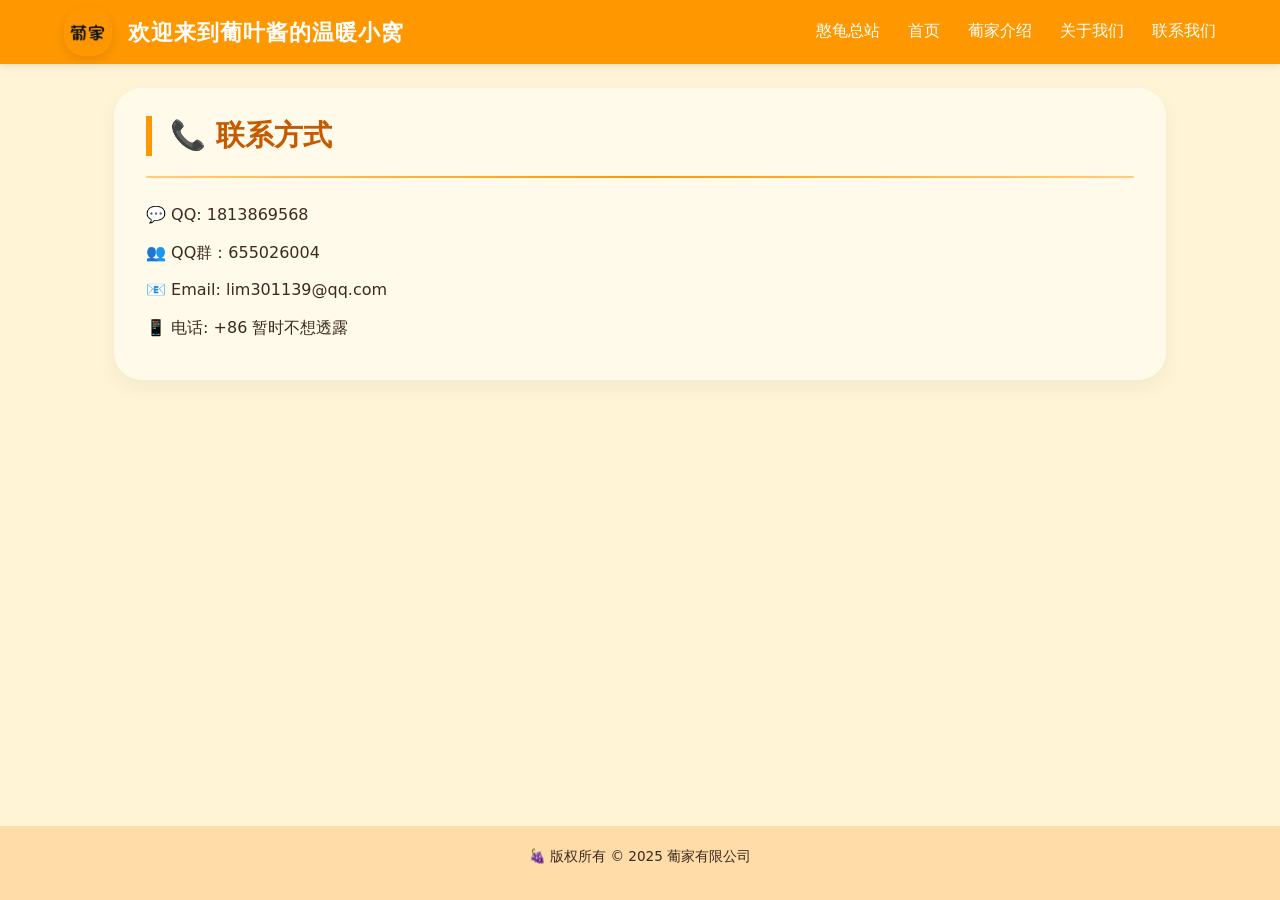
<file: ContactUs/index.html>
<!DOCTYPE html>
<html lang="zh-CN">
<head>
  <meta charset="UTF-8">
  <meta name="viewport" content="width=device-width, initial-scale=1.0">
  <title>葡叶酱的温暖小窝 - 联系我们</title>
  <link rel="icon" type="image/x-icon" href="../Resources/images/tuan-zi/团子%20(3).ico">
  <link rel="stylesheet" href="../CSS/styles.css">
  <script src="../JS/script.js" defer></script>
</head>
<body>

<header class="header">
  <div class="container">
    <div class="logo-container">
      <img src="../Resources/images/logo.png" alt="葡叶酱的温暖小窝 Logo">
      <span class="web-name">欢迎来到葡叶酱的温暖小窝</span>
    </div>
    <button class="menu-toggle" id="menuToggle" aria-label="菜单">☰</button>
    <nav class="nav-links" id="navLinks">
      <a href="https://seasoned-turtle.github.io">憨龟总站</a>
      <a href="../">首页</a>
      <a href="../GrapeHome/">葡家介绍</a>
      <a href="../AboutUs/">关于我们</a>
      <a href="./">联系我们</a>
    </nav>
  </div>
</header>

<main>
  <section>
    <h2>📞 联系方式</h2>
    <hr>
    <p>💬 QQ: 1813869568</p>
    <p>👥 QQ群：655026004</p>
    <p>📧 Email: lim301139@qq.com</p>
    <p>📱 电话: +86 暂时不想透露</p>
  </section>
</main>

<footer>
  <p>🍇 版权所有 © 2025 葡家有限公司</p>
</footer>

</body>
</html>
</file>
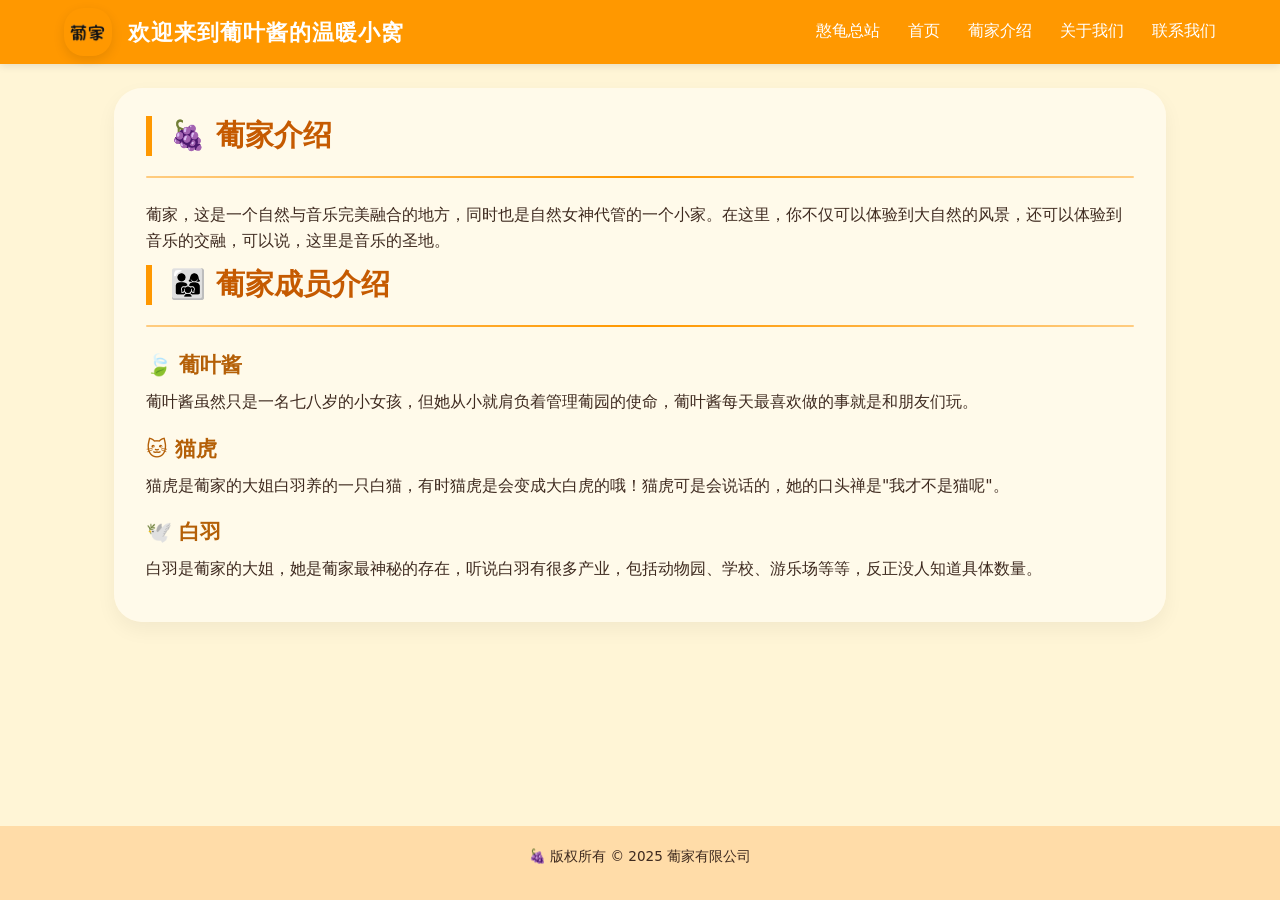
<file: GrapeHome/index.html>
<!DOCTYPE html>
<html lang="zh-CN">
<head>
  <meta charset="UTF-8">
  <meta name="viewport" content="width=device-width, initial-scale=1.0">
  <title>葡叶酱的温暖小窝 - 葡家介绍</title>
  <link rel="icon" type="image/x-icon" href="../Resources/images/tuan-zi/团子%20(2).ico">
  <link rel="stylesheet" href="../CSS/styles.css">
  <script src="../JS/script.js" defer></script>
</head>
<body>

<header class="header">
  <div class="container">
    <div class="logo-container">
      <img src="../Resources/images/logo.png" alt="葡叶酱的温暖小窝 Logo">
      <span class="web-name">欢迎来到葡叶酱的温暖小窝</span>
    </div>
    <button class="menu-toggle" id="menuToggle" aria-label="菜单">☰</button>
    <nav class="nav-links" id="navLinks">
      <a href="https://seasoned-turtle.github.io">憨龟总站</a>
      <a href="../">首页</a>
      <a href="./">葡家介绍</a>
      <a href="../AboutUs/">关于我们</a>
      <a href="../ContactUs/">联系我们</a>
    </nav>
  </div>
</header>

<main>
  <section>
    <h2 id="introduce">🍇 葡家介绍</h2>
    <hr>
    <p>葡家，这是一个自然与音乐完美融合的地方，同时也是自然女神代管的一个小家。在这里，你不仅可以体验到大自然的风景，还可以体验到音乐的交融，可以说，这里是音乐的圣地。</p>

    <h2 id="member">👨‍👩‍👧 葡家成员介绍</h2>
    <hr>

    <h3>🍃 葡叶酱</h3>
    <p>葡叶酱虽然只是一名七八岁的小女孩，但她从小就肩负着管理葡园的使命，葡叶酱每天最喜欢做的事就是和朋友们玩。</p>

    <h3>🐱 猫虎</h3>
    <p>猫虎是葡家的大姐白羽养的一只白猫，有时猫虎是会变成大白虎的哦！猫虎可是会说话的，她的口头禅是"我才不是猫呢"。</p>

    <h3>🕊️ 白羽</h3>
    <p>白羽是葡家的大姐，她是葡家最神秘的存在，听说白羽有很多产业，包括动物园、学校、游乐场等等，反正没人知道具体数量。</p>
  </section>
</main>

<footer>
  <p>🍇 版权所有 © 2025 葡家有限公司</p>
</footer>

</body>
</html>
</file>
<file: CSS/styles.css>
/* ========== RESET & GLOBAL ========== */
* {
    margin: 0;
    padding: 0;
    box-sizing: border-box;
    cursor: url("../Resources/images/Mouse_cursor/SummerPockets.png"), url("../Resources/images/Mouse_cursor/SummerPockets.cur"), default;
}

body {
    font-family: 'Segoe UI', 'Noto Sans', system-ui, 'Helvetica Neue', Arial, sans-serif;
    background-color: #fff5d6;
    display: flex;
    flex-direction: column;
    min-height: 100vh;
}

/* ========== HEADER 优化 ========== */
.header {
    background-color: #ff9800;
    position: fixed;
    top: 0;
    width: 100%;
    height: 64px;
    z-index: 1000;
    box-shadow: 0 2px 8px rgba(0, 0, 0, 0.1);
}

.header .container {
    max-width: 1200px;
    margin: 0 auto;
    padding: 0 24px;
    height: 100%;
    display: flex;
    justify-content: space-between;
    align-items: center;
}

.logo-container {
    display: flex;
    align-items: center;
    gap: 16px;
}

.logo-container img {
    width: 48px;
    height: 48px;
    object-fit: contain;
    transition: transform 0.2s ease;
}

.logo-container img:hover {
    transform: scale(1.02);
}

.web-name {
    font-size: 1.35rem;
    font-weight: 600;
    color: white;
    letter-spacing: 1px;
    white-space: nowrap;
}

/* 导航菜单 */
.nav-links {
    display: flex;
    gap: 28px;
}

.nav-links a {
    color: white;
    text-decoration: none;
    font-weight: 500;
    padding: 6px 0;
    transition: color 0.2s, border-bottom 0.2s;
    border-bottom: 2px solid transparent;
}

.nav-links a:hover {
    color: #ffd966;
    border-bottom-color: #ffd966;
}

.menu-toggle {
    display: none;
    background: none;
    border: none;
    color: white;
    font-size: 28px;
    cursor: pointer;
    line-height: 1;
}

/* 响应式导航 */
@media (max-width: 768px) {
    .menu-toggle {
        display: block;
    }
    .nav-links {
        position: fixed;
        top: 64px;
        right: -260px;
        flex-direction: column;
        background: #e65100;
        width: 220px;
        padding: 20px;
        border-radius: 0 0 0 16px;
        gap: 20px;
        transition: right 0.3s cubic-bezier(0.2, 0.9, 0.4, 1.1);
        box-shadow: -4px 8px 16px rgba(0, 0, 0, 0.15);
        z-index: 999;
    }
    .nav-links.open {
        right: 0;
    }
    .nav-links a {
        text-align: center;
        padding: 10px;
    }
    .web-name {
        font-size: 1rem;
    }
    .logo-container img {
        width: 38px;
        height: 38px;
    }
}

/* ========== MAIN 布局 ========== */
main {
    flex: 1;
    max-width: 1100px;
    margin: 88px auto 40px;
    padding: 0 24px;
    width: 100%;
}

/* 卡片区块 */
section {
    background: rgba(255, 250, 235, 0.95);
    padding: 28px 32px;
    border-radius: 28px;
    box-shadow: 0 8px 20px rgba(0, 0, 0, 0.05);
    margin-bottom: 32px;
    transition: transform 0.2s, box-shadow 0.2s;
    backdrop-filter: blur(1px);
}

section:hover {
    box-shadow: 0 12px 28px rgba(0, 0, 0, 0.08);
}

h2 {
    font-size: 1.8rem;
    color: #c55a00;
    border-left: 6px solid #ff9800;
    padding-left: 18px;
    margin-bottom: 20px;
    font-weight: 600;
}

h3 {
    font-size: 1.3rem;
    color: #b45f06;
    margin: 20px 0 10px 0;
}

hr {
    border: none;
    height: 2px;
    background: linear-gradient(90deg, #ffcc80, #ff9800, #ffcc80);
    margin: 16px 0 24px;
    border-radius: 2px;
}

p {
    line-height: 1.6;
    color: #3e2a1f;
    margin-bottom: 12px;
}

img {
    max-width: 100%;
    border-radius: 20px;
    display: block;
    margin: 20px auto;
    box-shadow: 0 4px 12px rgba(0, 0, 0, 0.1);
    transition: transform 0.2s;
}

img:hover {
    transform: scale(1.01);
}

/* 链接样式 */
a {
    color: #e65100;
    text-decoration: none;
    font-weight: 500;
    transition: color 0.2s;
}

a:hover {
    color: #ff9800;
    text-decoration: underline;
}

/* 二维码容器 */
.qrLinkContainer {
    position: relative;
    display: inline-block;
    margin-top: 12px;
}

.qr-trigger {
    background: #ff9800;
    padding: 8px 20px;
    border-radius: 40px;
    color: white;
    font-weight: bold;
    cursor: pointer;
    display: inline-block;
    transition: background 0.2s;
    user-select: none;
}

.qr-trigger:hover {
    background: #e65100;
}

#qrCodeContainer {
    position: absolute;
    top: 48px;
    left: 0;
    background: white;
    padding: 12px;
    border-radius: 20px;
    box-shadow: 0 12px 24px rgba(0, 0, 0, 0.2);
    z-index: 100;
    width: 160px;
    display: none;
}

#qrCodeContainer img {
    margin: 0;
    width: 100%;
    border-radius: 12px;
}

.qrLinkContainer:hover #qrCodeContainer {
    display: block;
}

/* 团队成员列表 */
.team-list {
    list-style: none;
    display: flex;
    flex-wrap: wrap;
    gap: 28px;
    margin-top: 20px;
}

.team-list li {
    background: #fffcf0;
    border-radius: 32px;
    padding: 18px;
    flex: 1 1 220px;
    text-align: center;
    box-shadow: 0 4px 8px rgba(0, 0, 0, 0.05);
}

.team-list img {
    border-radius: 50%;
    width: 120px;
    height: 120px;
    object-fit: cover;
    margin: 12px auto;
}

/* 页脚 */
footer {
    background: #ffdca8;
    text-align: center;
    padding: 20px;
    font-size: 0.85rem;
    color: #7a4c1a;
    margin-top: 20px;
}

/* 小屏适配 */
@media (max-width: 640px) {
    main {
        padding: 0 16px;
        margin-top: 80px;
    }
    section {
        padding: 20px 18px;
    }
    h2 {
        font-size: 1.5rem;
    }
}
</file>
